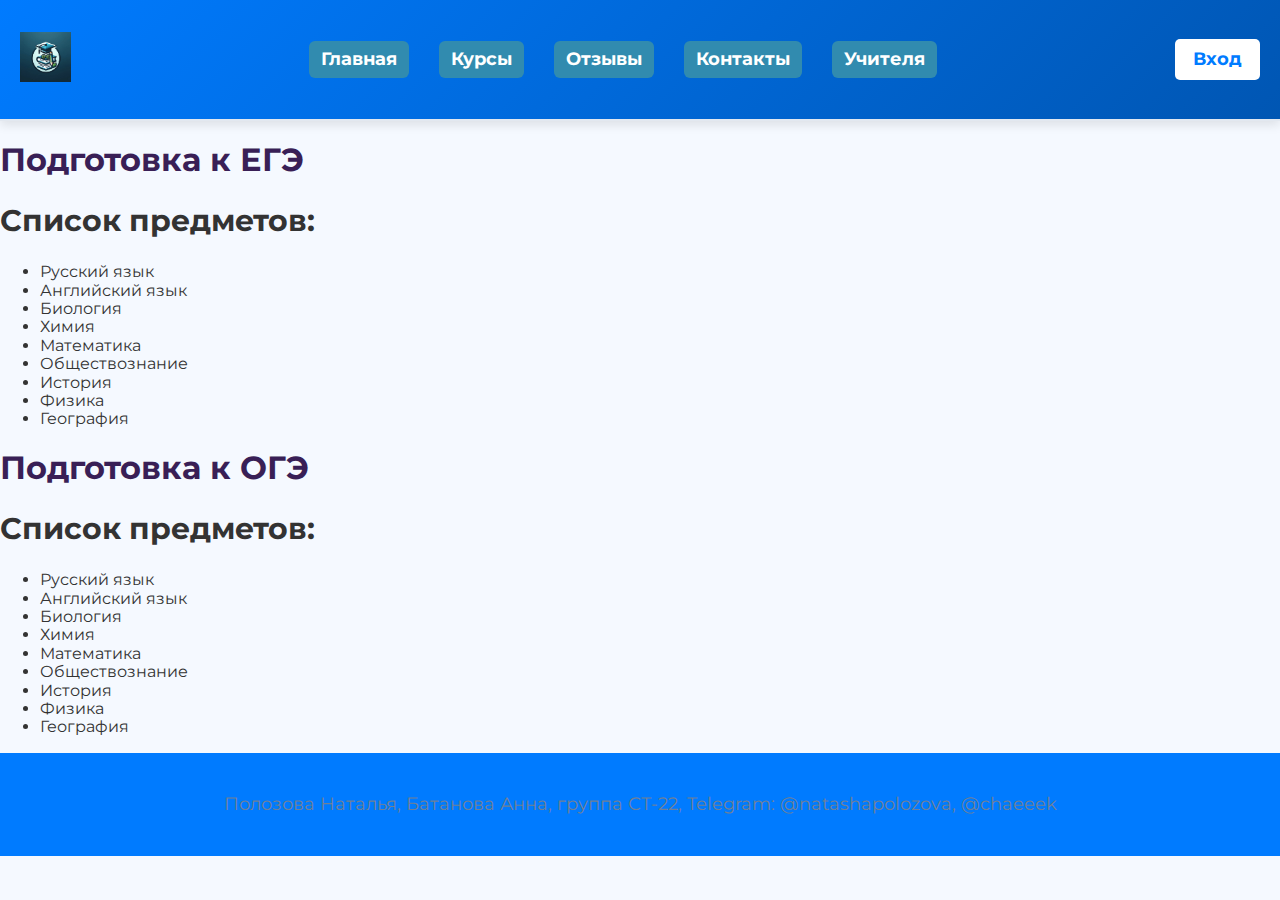
<file: catalog.html>
<!DOCTYPE html>
<html lang="ru">
<head>
    <meta charset="UTF-8">
    <meta name="viewport" content="width=device-width, initial-scale=1.0">
    <title>ПРО-ОГЭ/ЕГЭ - Онлайн-школа</title>
    <link rel="stylesheet" href="styles/style.css">
</head>
<body>

  <header class="header">
    <div class="container header__container">
        <a href="index.html" class="header__logo">
            <img src="images/logo.jpg" alt="Логотип школы">
        </a>
        <nav class="menu" aria-label="Главное меню">
            <ul class="menu__list">
                <li><a href="index.html" class="menu__link">Главная</a></li>
                <li><a href="catalog.html" class="menu__link">Курсы</a></li>
                <li><a href="vkontakte.html" class="menu__link">Отзывы</a></li>
                <li><a href="tel.html" class="menu__link">Контакты</a></li>
                <li><a href="teachers.html" class="menu__link">Учителя</a></li>
            </ul>
        </nav>
        <a href="registration.html" class="button button--login">Вход</a>
    </div>
</header>


<h1>Подготовка к ЕГЭ</h1>
<h2>Список предметов:</h2>
<ul>
    <li><a href="Русский язык"></a> Русский язык</li>
    <li><a href="Английский язык"></a> Английский язык</li>
    <li><a href="Биология"></a> Биология</li>
    <li><a href="Химия"></a> Химия</li>
    <li><a href="Математика"></a> Математика</li>
    <li><a href="Обществознание"></a> Обществознание</li>
    <li><a href="История"></a> История</li>
    <li><a href="Физика"></a> Физика</li>
    <li><a href="География"></a>География</li>
</ul>
<h1>Подготовка к ОГЭ</h1>
<h2>Список предметов:</h2>
 <ul>
    <li><a href="Русский язык"></a> Русский язык</li>
    <li><a href="Английский язык"></a> Английский язык</li>
    <li><a href="Биология"></a> Биология</li>
    <li><a href="Химия"></a> Химия</li>
    <li><a href="Математика"></a> Математика</li>
    <li><a href="Обществознание"></a> Обществознание</li>
    <li><a href="История"></a> История</li>
    <li><a href="Физика"></a> Физика</li>
    <li><a href="География"></a>География</li>
 </ul>
</div>
<footer class="footer">
    <p class="footer__description">Полозова Наталья, Батанова Анна, группа СТ-22, Telegram: @natashapolozova, @chaeeek
    </p>
  </footer>
</body>
</html>
</file>
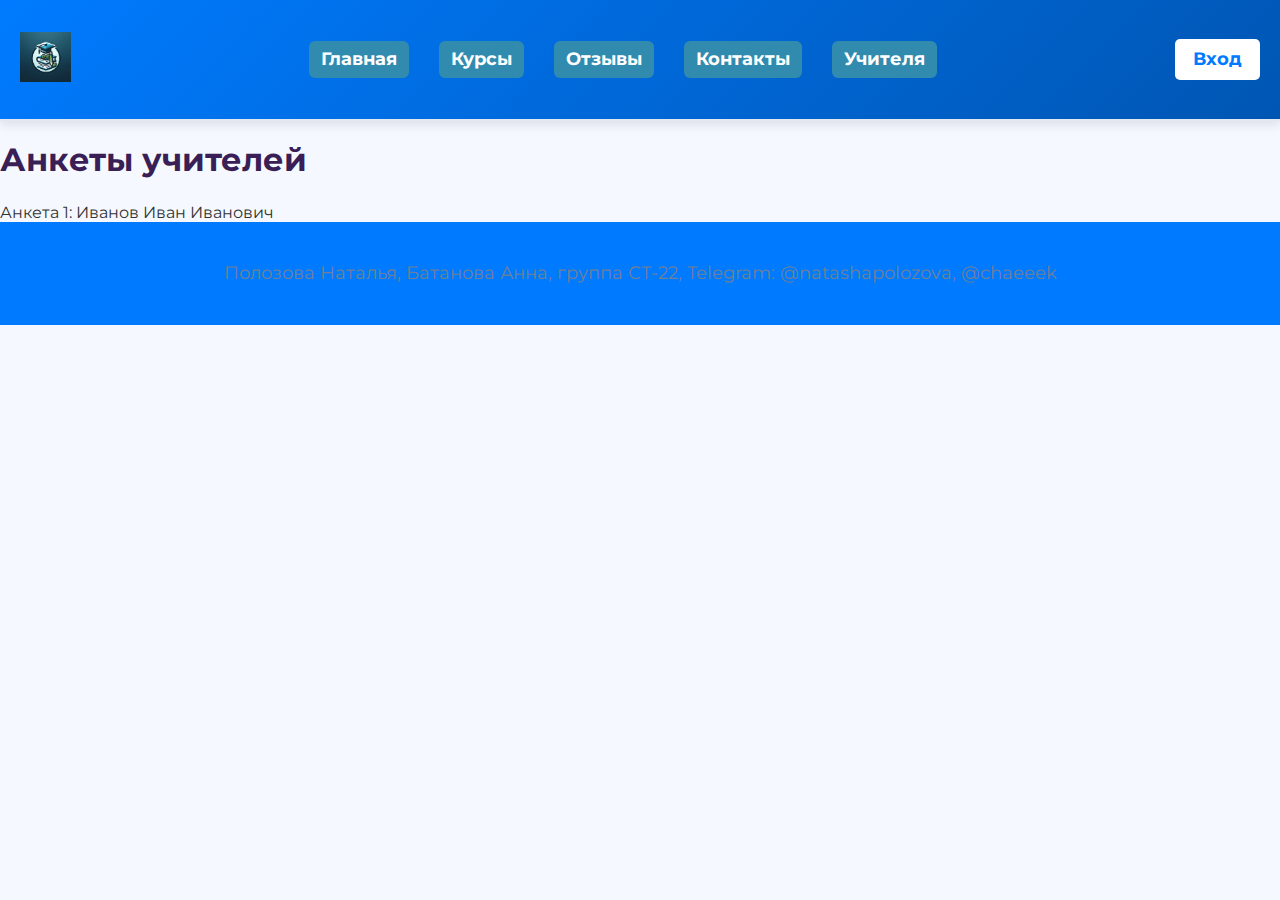
<file: teachers.html>
<!DOCTYPE html>
<html lang="ru">
<head>
    <meta charset="UTF-8">
    <meta name="viewport" content="width=device-width, initial-scale=1.0">
    <title>ПРО-ОГЭ/ЕГЭ - Онлайн-школа</title>
    <link rel="stylesheet" href="styles/style.css">
</head>
<body>

  <header class="header">
    <div class="container header__container">
        <a href="index.html" class="header__logo">
            <img src="images/logo.jpg" alt="Логотип школы">
        </a>
        <nav class="menu" aria-label="Главное меню">
            <ul class="menu__list">
                <li><a href="index.html" class="menu__link">Главная</a></li>
                <li><a href="catalog.html" class="menu__link">Курсы</a></li>
                <li><a href="vkontakte.html" class="menu__link">Отзывы</a></li>
                <li><a href="telegrambot.html" class="menu__link">Контакты</a></li>
                <li><a href="teachers.html" class="menu__link">Учителя</a></li>
            </ul>
        </nav>
        <a href="registration.html" class="button button--login">Вход</a>
    </div>
</header>

<h1>Анкеты учителей</h1>
<h2></h2>Анкета 1: Иванов Иван Иванович

</main>

<footer class="footer">
    <p class="footer__description">Полозова Наталья, Батанова Анна, группа СТ-22, Telegram: @natashapolozova, @chaeeek
    </p>
  </footer>
</body>
</html>
</file>
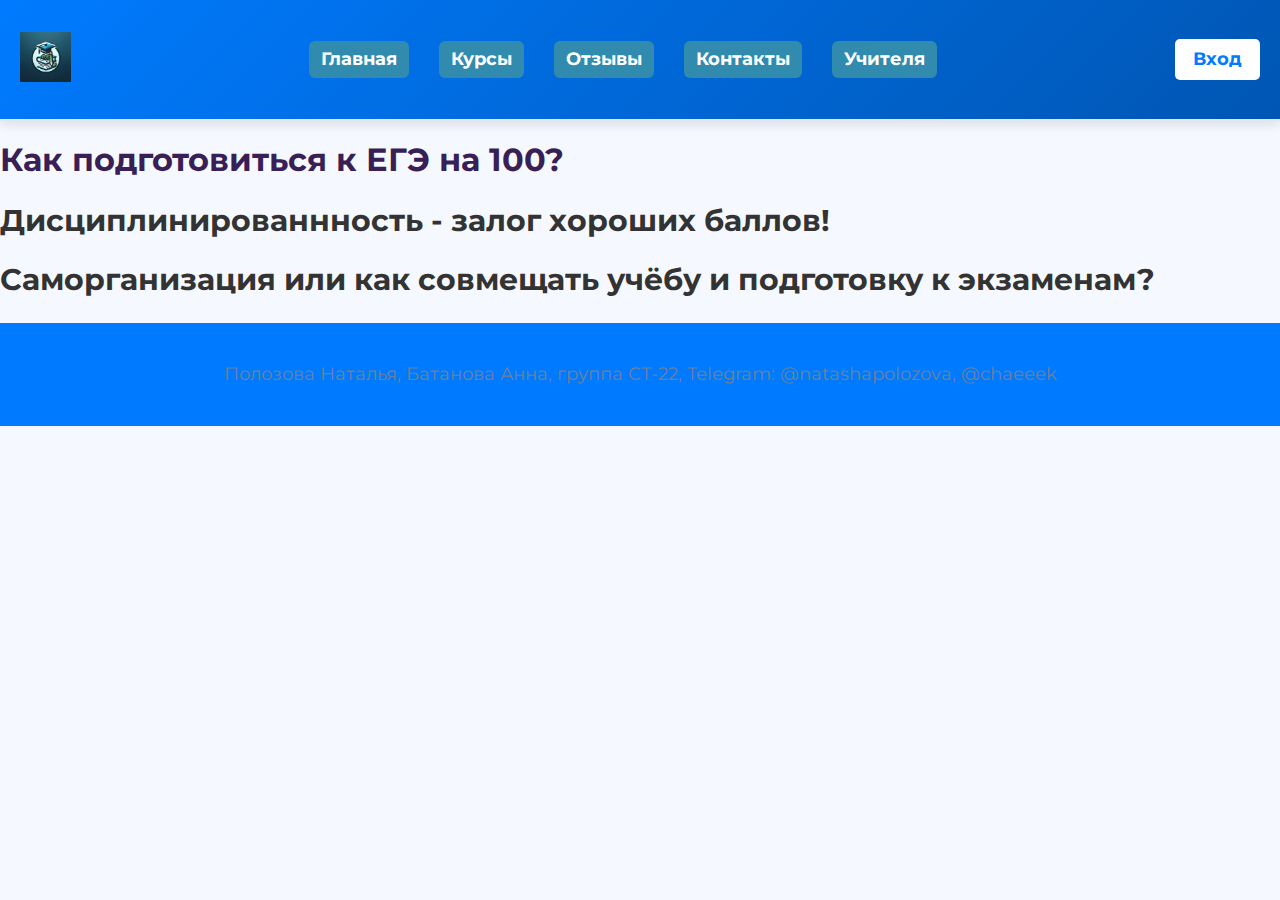
<file: telegrambot.html>
<!DOCTYPE html>
<html lang="ru">
<head>
    <meta charset="UTF-8">
    <meta name="viewport" content="width=device-width, initial-scale=1.0">
    <title>ПРО-ОГЭ/ЕГЭ - Онлайн-школа</title>
    <link rel="stylesheet" href="styles/style.css">
</head>
<body>

  <header class="header">
    <div class="container header__container">
        <a href="index.html" class="header__logo">
            <img src="images/logo.jpg" alt="Логотип школы">
        </a>
        <nav class="menu" aria-label="Главное меню">
            <ul class="menu__list">
                <li><a href="index.html" class="menu__link">Главная</a></li>
                <li><a href="catalog.html" class="menu__link">Курсы</a></li>
                <li><a href="vkontakte.html" class="menu__link">Отзывы</a></li>
                <li><a href="telegrambot.html" class="menu__link">Контакты</a></li>
                <li><a href="teachers.html" class="menu__link">Учителя</a></li>
            </ul>
        </nav>
        <a href="registration.html" class="button button--login">Вход</a>
    </div>
</header>

<h1>Как подготовиться к ЕГЭ на 100?</h1>
<h2>Дисциплинированнность - залог хороших баллов!</h2>
<h2>Саморганизация или как совмещать учёбу и подготовку к экзаменам?</h2>

<footer class="footer">
    <p class="footer__description">Полозова Наталья, Батанова Анна, группа СТ-22, Telegram: @natashapolozova, @chaeeek
    </p>
  </footer>
</body>
</html>
</file>
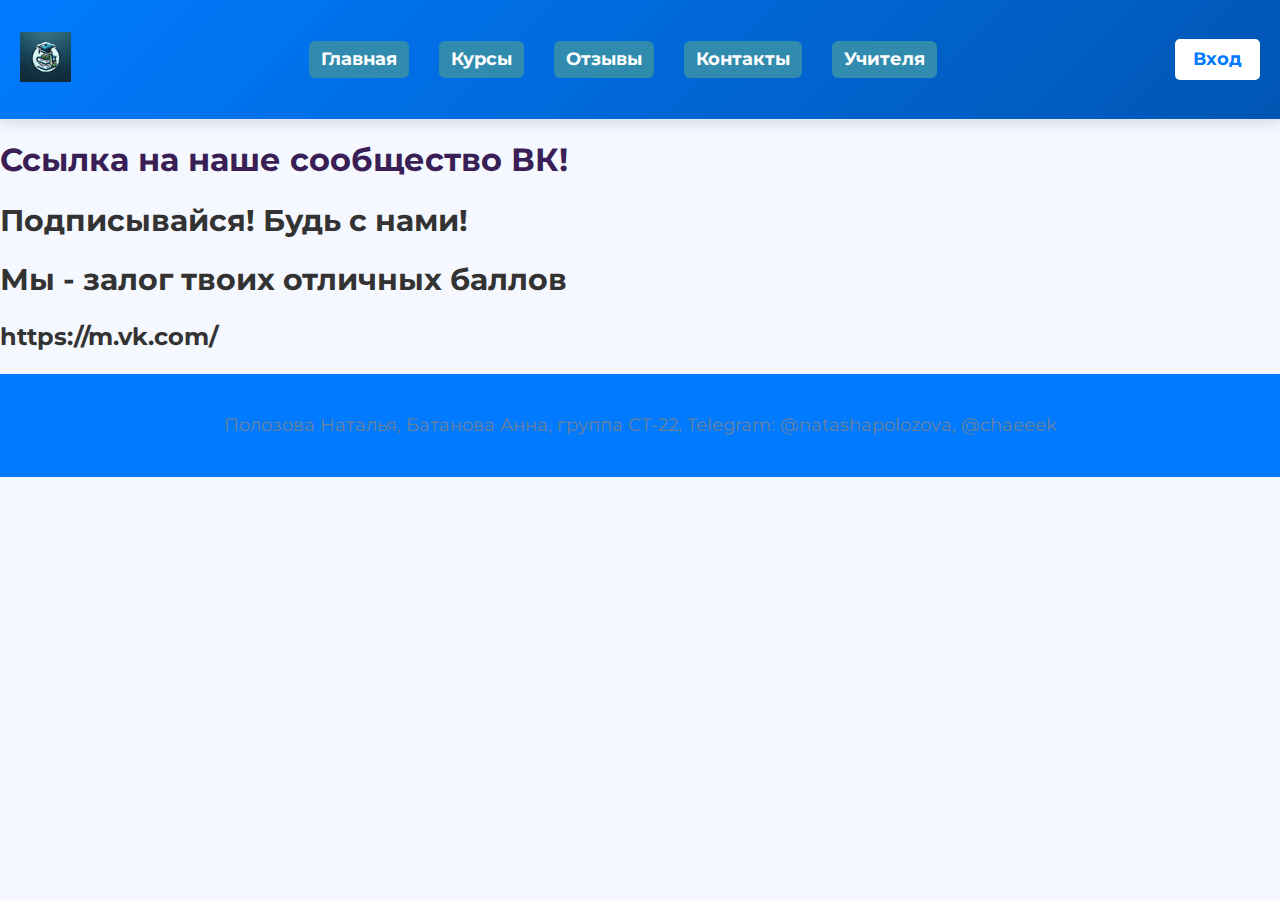
<file: vkontakte.html>
<!DOCTYPE html>
<html lang="ru">
<head>
    <meta charset="UTF-8">
    <meta name="viewport" content="width=device-width, initial-scale=1.0">
    <title>ПРО-ОГЭ/ЕГЭ - Онлайн-школа</title>
    <link rel="stylesheet" href="styles/style.css">
</head>
<body>

  <header class="header">
    <div class="container header__container">
        <a href="index.html" class="header__logo">
            <img src="images/logo.jpg" alt="Логотип школы">
        </a>
        <nav class="menu" aria-label="Главное меню">
            <ul class="menu__list">
                <li><a href="index.html" class="menu__link">Главная</a></li>
                <li><a href="catalog.html" class="menu__link">Курсы</a></li>
                <li><a href="vkontakte.html" class="menu__link">Отзывы</a></li>
                <li><a href="telegrambot.html" class="menu__link">Контакты</a></li>
                <li><a href="teachers.html" class="menu__link">Учителя</a></li>
            </ul>
        </nav>
        <a href="registration.html" class="button button--login">Вход</a>
    </div>
</header>

<h1>Ссылка на наше сообщество ВК! </h1>
<h2>Подписывайся! Будь с нами!</h2>
<h2>Мы - залог твоих отличных баллов</h2>
<h3>https://m.vk.com/</h3>


<footer class="footer">
    <p class="footer__description">Полозова Наталья, Батанова Анна, группа СТ-22, Telegram: @natashapolozova, @chaeeek
    </p>
  </footer>
</body>
</html>
</file>
<file: styles/style.css>
@import url('base.css');
@import url('typography.css');
@import url('layout.css');
@import url('animations.css');
@import url('header.css');
@import url('footer.css');
@import url('fonts.css');
@import url('media.css');
@import url('main.css');
@import url('colors.css');
@import url('normalize.css');
@import url('reset.css');
</file>
